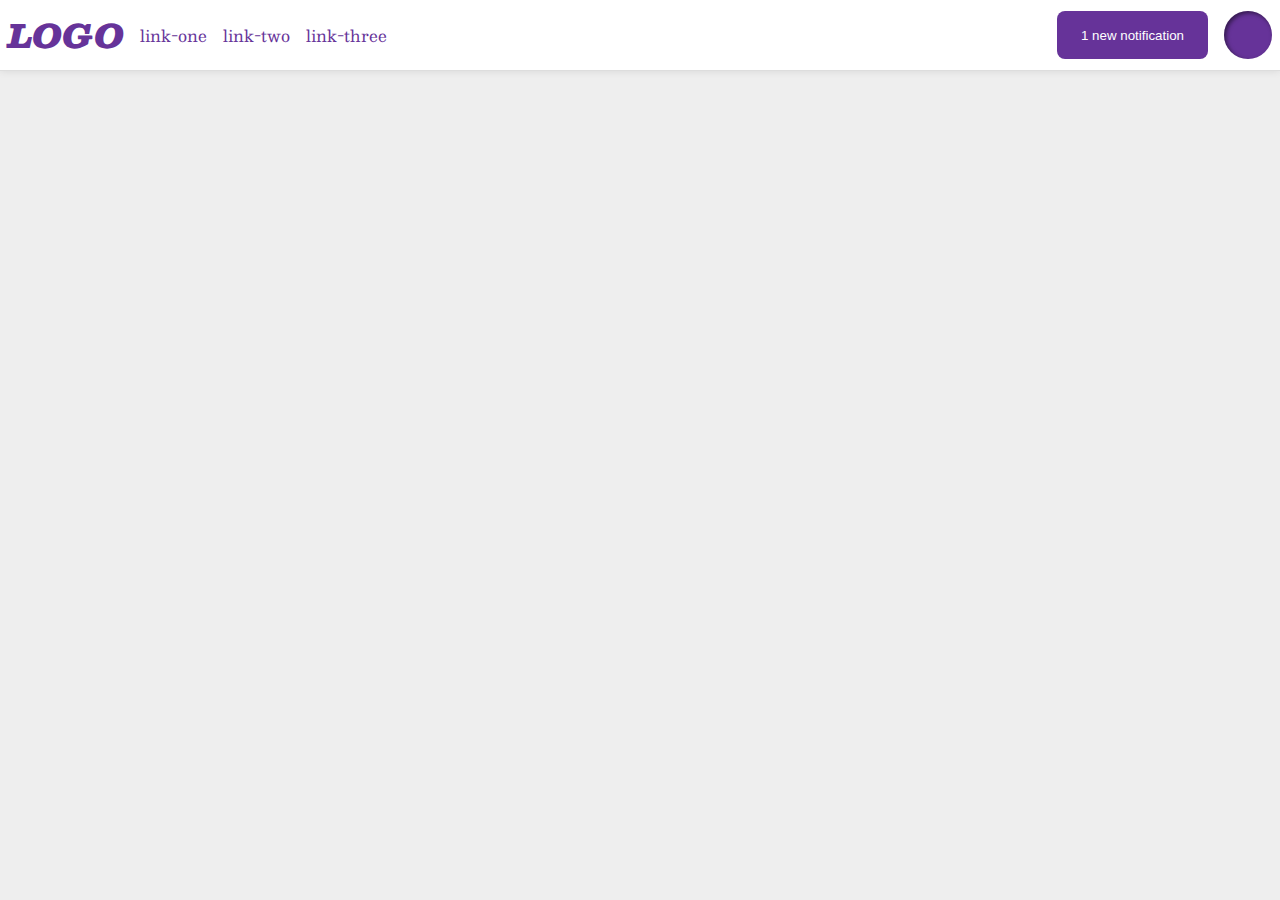
<file: foundations/flex/03-flex-header-2/index.html>
<!DOCTYPE html>
<html lang="en">
  <head>
    <meta charset="UTF-8">
    <meta http-equiv="X-UA-Compatible" content="IE=edge">
    <meta name="viewport" content="width=device-width, initial-scale=1.0">
    <title>Flex Header 2</title>
    <link rel="stylesheet" href="style.css">
  </head>
  <body>
    <div class="header">
      <div class="side-stuff">
        <div class="logo">
        LOGO
        </div>
        <ul class="links">
        <li><a href="https://google.com">link-one</a></li>
        <li><a href="https://google.com">link-two</a></li>
        <li><a href="https://google.com">link-three</a></li>
        </ul>
      </div>
      <div class="side-stuff">
        <button class="notifications">
          1 new notification
        </button>
        <div class="profile-image"></div>
      </div>
    </div>
  </body>
</html>
</file>
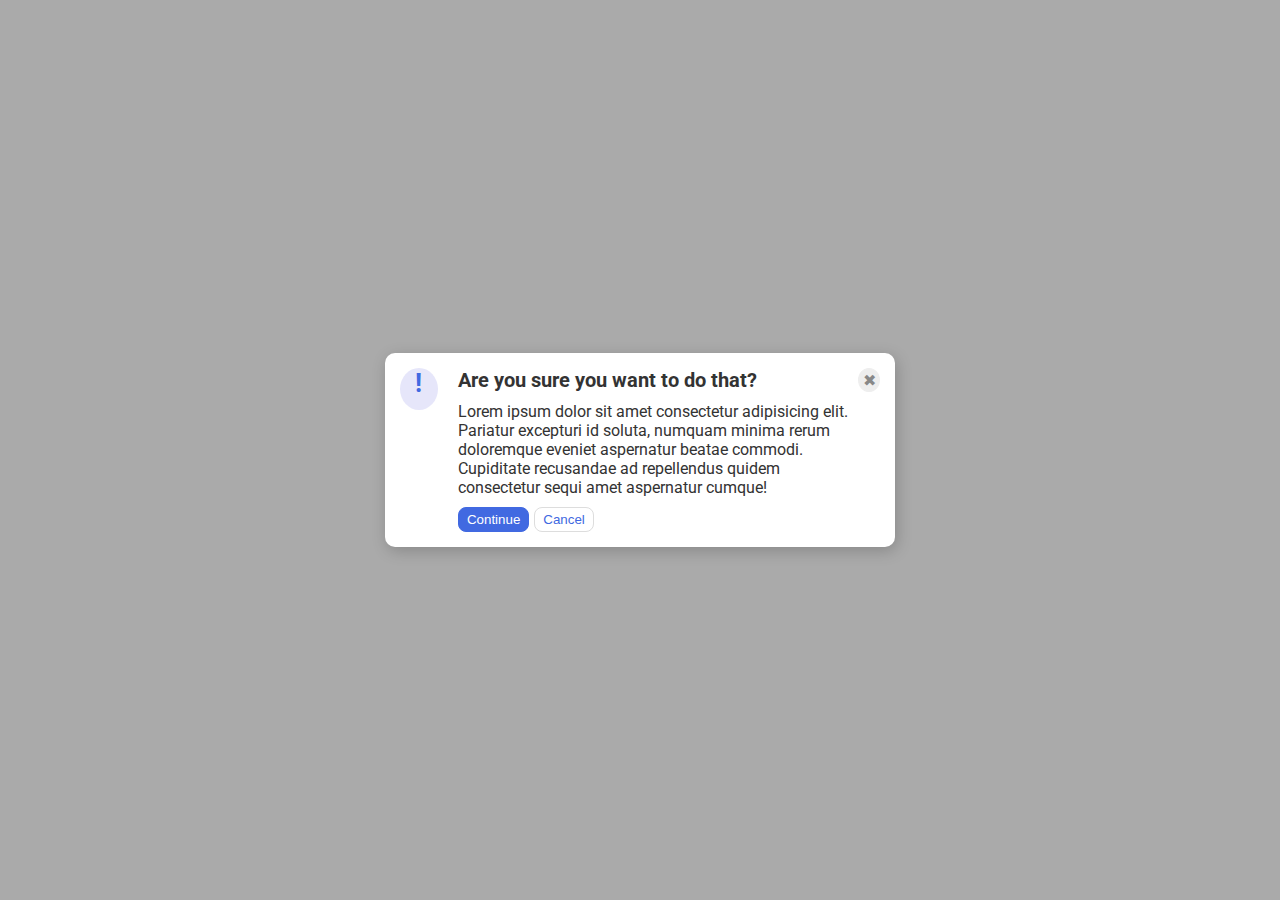
<file: foundations/flex/05-flex-modal/index.html>
<!DOCTYPE html>
<html lang="en">
  <head>
    <meta charset="UTF-8">
    <meta http-equiv="X-UA-Compatible" content="IE=edge">
    <meta name="viewport" content="width=device-width, initial-scale=1.0">
    <link rel="stylesheet" href="style.css">
    <title>Modal</title>
  </head>
  <body>
    <div class="modal">
      <div class="icon">!</div>
      <div class="container-one">
        <div class="header">
        Are you sure you want to do that?
        </div>
        <div class="text">Lorem ipsum dolor sit amet consectetur adipisicing elit. Pariatur excepturi id soluta, numquam minima rerum doloremque eveniet aspernatur beatae commodi. Cupiditate recusandae ad repellendus quidem consectetur sequi amet aspernatur cumque!</div>
        <div class="buttons">
          <button class="continue">Continue</button>
          <button class="cancel">Cancel</button>
        </div>
      </div>
      <button class="close-button">✖</button>
    </div>
  </body>
</html>
</file>
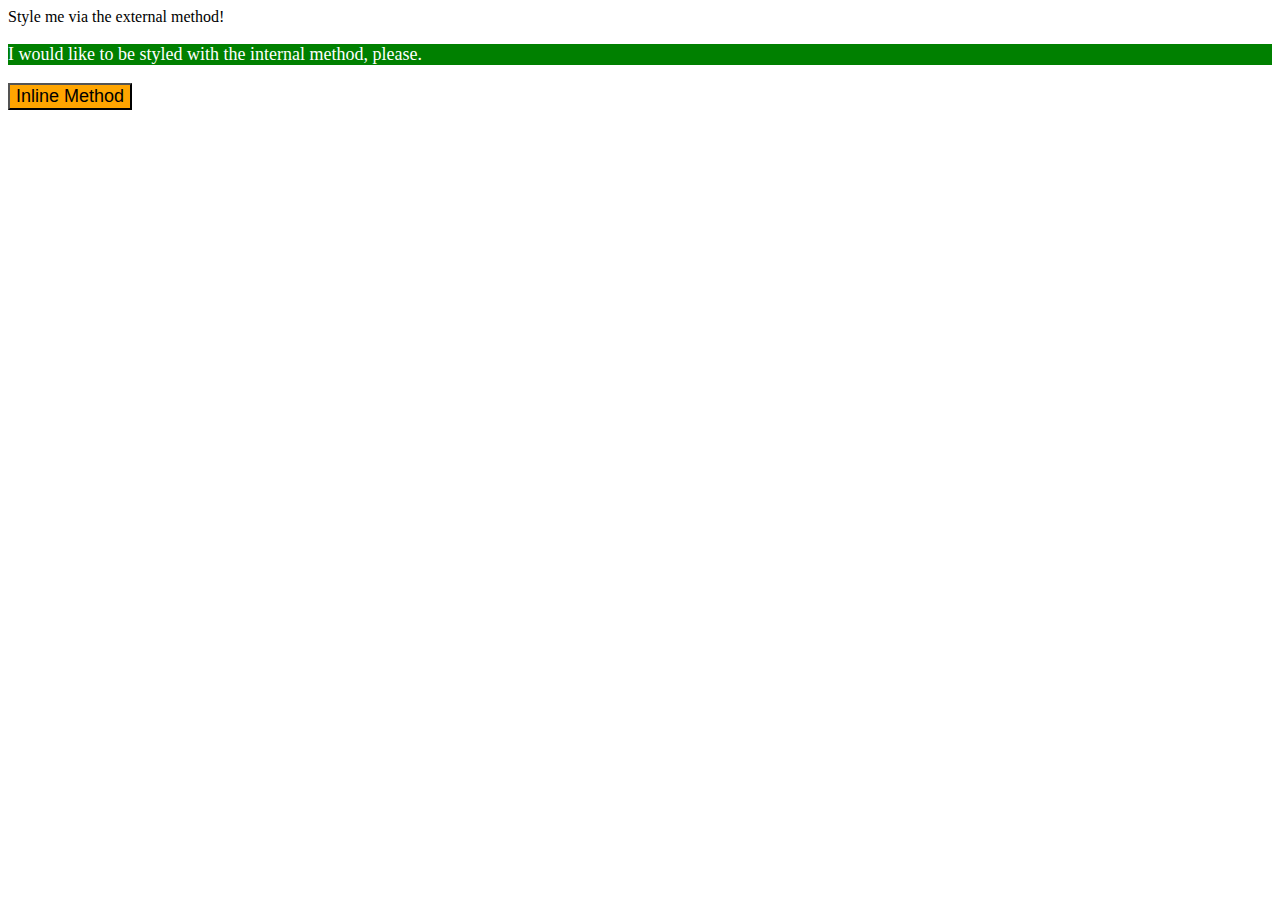
<file: foundations/intro-to-css/01-css-methods/index.html>
<!DOCTYPE html>
<html lang="en">
  <head>
    <meta charset="UTF-8">
    <meta http-equiv="X-UA-Compatible" content="IE=edge">
    <meta name="viewport" content="width=device-width, initial-scale=1.0">
    <title>Methods for Adding CSS</title>
    <link rel="stylesheet" href="styles.css">
    <style>
      p {
        background-color: green;
        color: white;
        font-size: 18px;
      }
    </style>
  </head>
  <body>
    <div>Style me via the external method!</div>
    <p>I would like to be styled with the internal method, please.</p>
    <button style="background-color:orange;font-size: 18px;">Inline Method</button>
  </body>
</html>
</file>
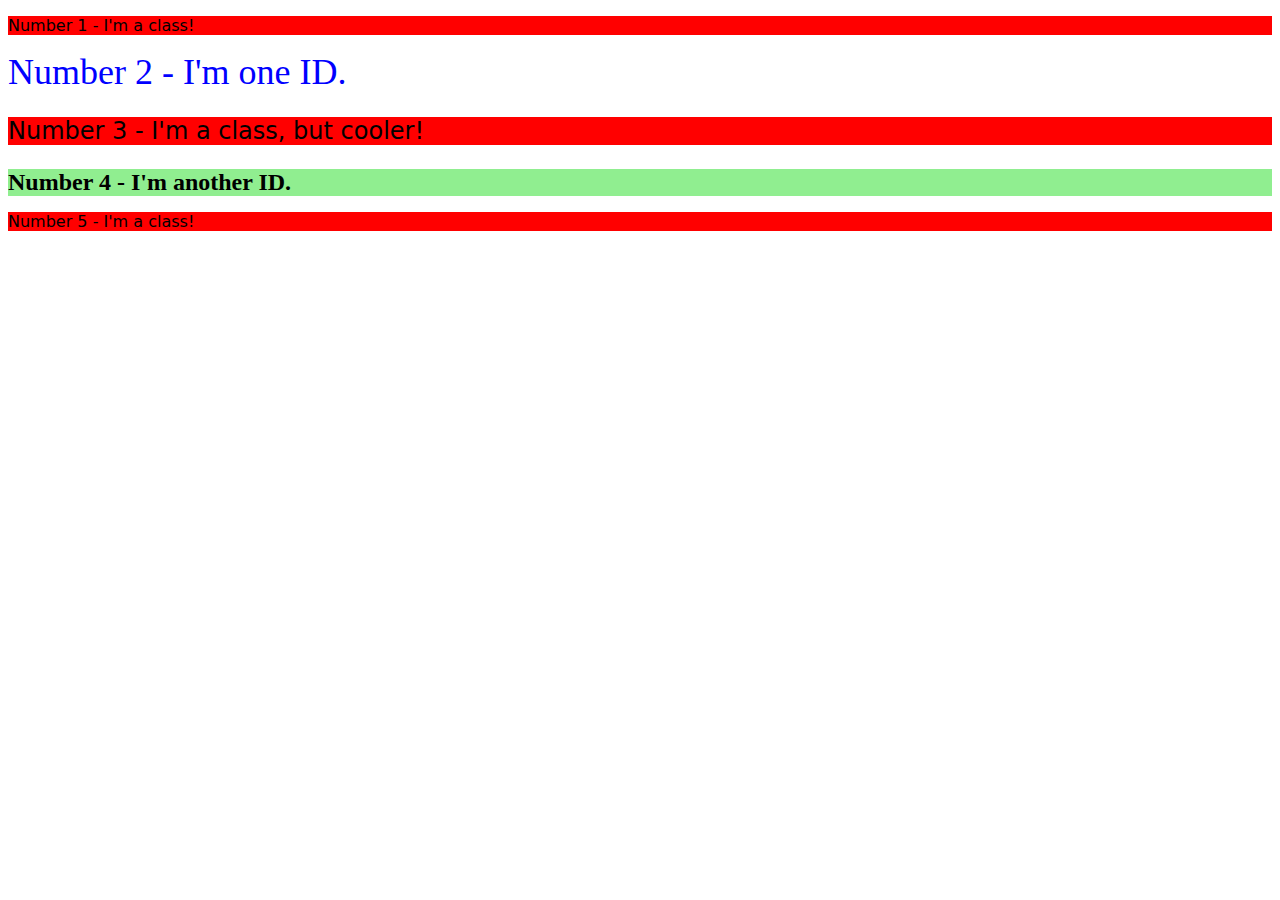
<file: foundations/intro-to-css/02-class-id-selectors/index.html>
<!DOCTYPE html>
<html lang="en">
  <head>
    <meta charset="UTF-8">
    <meta http-equiv="X-UA-Compatible" content="IE=edge">
    <meta name="viewport" content="width=device-width, initial-scale=1.0">
    <title>Class and ID Selectors</title>
    <link rel="stylesheet" href="style.css">
  </head>

    <p class="odd">Number 1 - I'm a class!</p>
    <div id="two">Number 2 - I'm one ID.</div>
    <p class="odd three">Number 3 - I'm a class, but cooler!</p>
    <div id="four">Number 4 - I'm another ID.</div>
    <p class="odd">Number 5 - I'm a class!</p>
  </body>
</html>
</file>
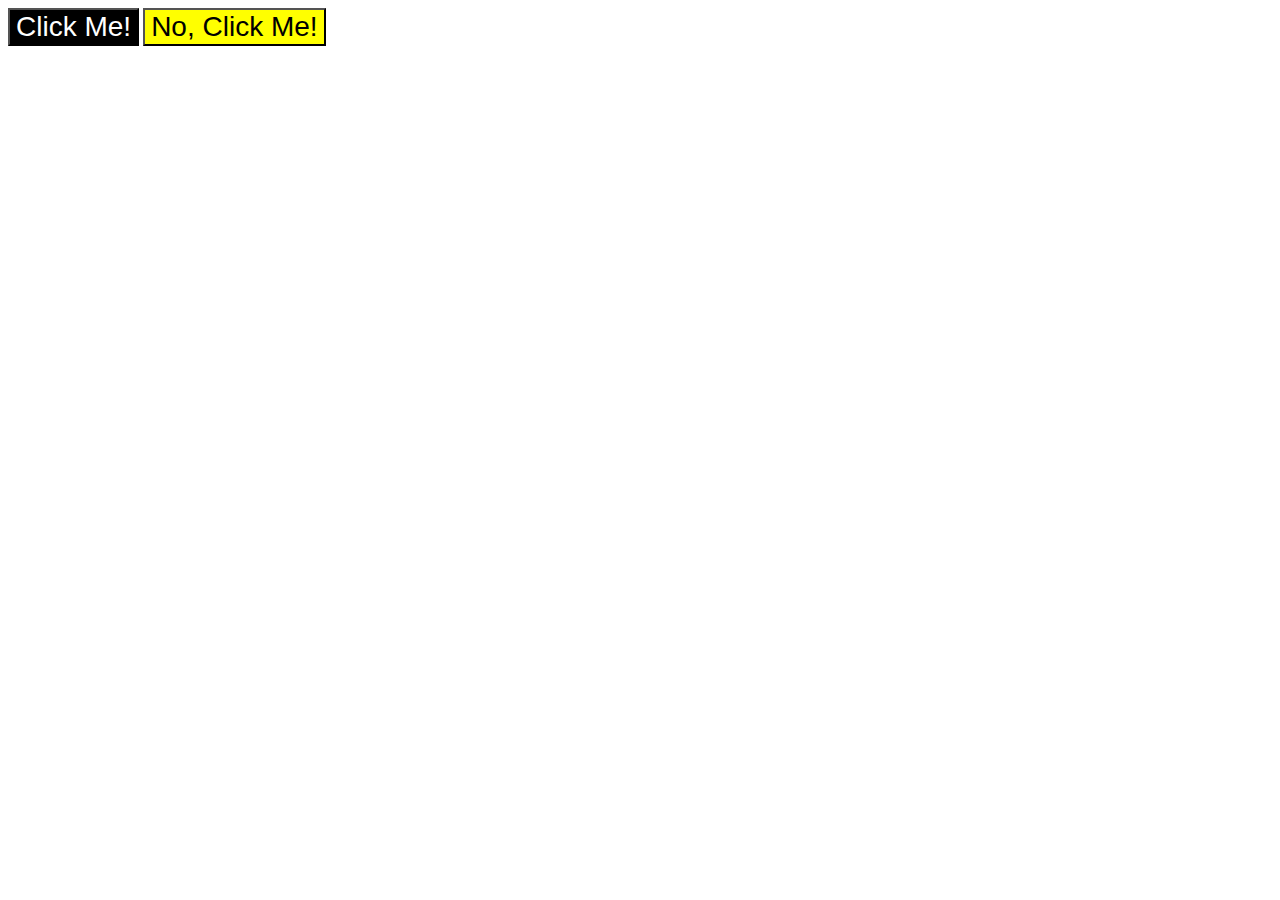
<file: foundations/intro-to-css/03-grouping-selectors/index.html>
<!DOCTYPE html>
<html lang="en">
  <head>
    <meta charset="UTF-8">
    <meta http-equiv="X-UA-Compatible" content="IE=edge">
    <meta name="viewport" content="width=device-width, initial-scale=1.0">
    <title>Grouping Selectors</title>
    <link rel="stylesheet" href="style.css">
  </head>
  <body>
    <button class="button-one">Click Me!</button>
    <button class="button-two">No, Click Me!</button>
  </body>
</html>
</file>
<file: foundations/flex/03-flex-header-2/style.css>
/* this is some magical font-importing.  
you'll learn about it later. */
@import url('https://fonts.googleapis.com/css2?family=Besley:ital,wght@0,400;1,900&display=swap');

body {
  margin: 0;
  background: #eee;
  font-family: Besley, serif;
}

.header {
  background: white;
  border-bottom: 1px solid #ddd;
  box-shadow: 0 0 8px rgba(0,0,0,.1);
  display: flex;
  justify-content: space-between;
  align-items: center;
  padding: 8px;
}

.profile-image {
  background: rebeccapurple;
  box-shadow: inset 2px 2px 4px rgba(0,0,0,.5);
  border-radius: 50%;
  width: 48px;
  height: 48px;
}

.logo {
  color: rebeccapurple;
  font-size: 32px;
  font-weight: 900;
  font-style: italic;
  margin: 0;
  padding: 0;
}

button {
  border: none;
  border-radius: 8px;
  background: rebeccapurple;
  color: white;
  padding: 8px 24px;

}

.side-stuff {
  display: flex;
  gap: 16px;
}

a {
  /* this removes the line under our links */
  text-decoration: none;
  color: rebeccapurple;
}

ul {
  list-style-type: none;
  display: flex;
  gap: 16px;
  margin: 0;
  padding: 0;
  align-items: center;
}
</file>
<file: foundations/flex/05-flex-modal/style.css>
@import url('https://fonts.googleapis.com/css2?family=Roboto:wght@400;700&display=swap');

html, body {
  height: 100%;
}

body {
  font-family: Roboto, sans-serif;
  margin: 0;
  background: #aaa;
  color: #333;
  /* I'll give you this one for free lol */
  display: flex;
  align-items: center;
  justify-content: center;
}

.modal {
  background: white;
  width: 480px;
  border-radius: 10px;
  box-shadow: 2px 4px 16px rgba(0,0,0,.2);
  padding: 15px;
  display: flex;
  justify-content: space-evenly;
 
}

.container-one {
  display: flex;
  flex-direction: column;
  align-items: flex-start;
  gap: 10px;
  flex-shrink: 8;
}

.header {
  display: flex;
  justify-content: space-between;
  font-weight: bold;
  font-size: 20px;
}


.icon {
  color: royalblue;
  font-size: 26px;
  font-weight: 700;
  background: lavender;
  width: 42px;
  height: 42px;
  border-radius: 50%;
  text-align: center;
  margin-right: 20px;
}

.close-button {
  background: #eee;
  border-radius: 50%;
  color: #888;
  font-weight: 400;
  font-size: 16px;
  height: 24px;
  width: 24px;
  border: 1px solid #eee;
  padding: 0;
 
}

button {
  cursor: pointer;
  padding: 4px 8px;
  border-radius: 8px;
}

.buttons {
  display: flex;
  gap: 5px;
}

button.continue {
  background: royalblue;
  border: 1px solid royalblue;
  color: white;
}

button.cancel {
  background: white;
  border: 1px solid #ddd;
  color: royalblue;
}
</file>
<file: foundations/intro-to-css/01-css-methods/styles.css>

</file>
<file: foundations/intro-to-css/02-class-id-selectors/style.css>
.odd {
    background-color: #ff0000;
    font-family: Verdana, "DejaVu Sans", sans-serif;
}

#two {
    color: #0000ff;
    font-size: 36px;
}

.odd.three {
    font-size: 24px;
}

#four {
    background-color: #90ee90;
    font-size: 24px;
    font-weight: bold;
}
</file>
<file: foundations/intro-to-css/03-grouping-selectors/style.css>
.button-one {
    background-color: black;
    color: white;
}

.button-two {
    background-color: yellow;
}

.button-one, .button-two {
    font-size: 28px;
    font-family: Helvetica, "Times New Roman", sans-serif;
}
</file>
